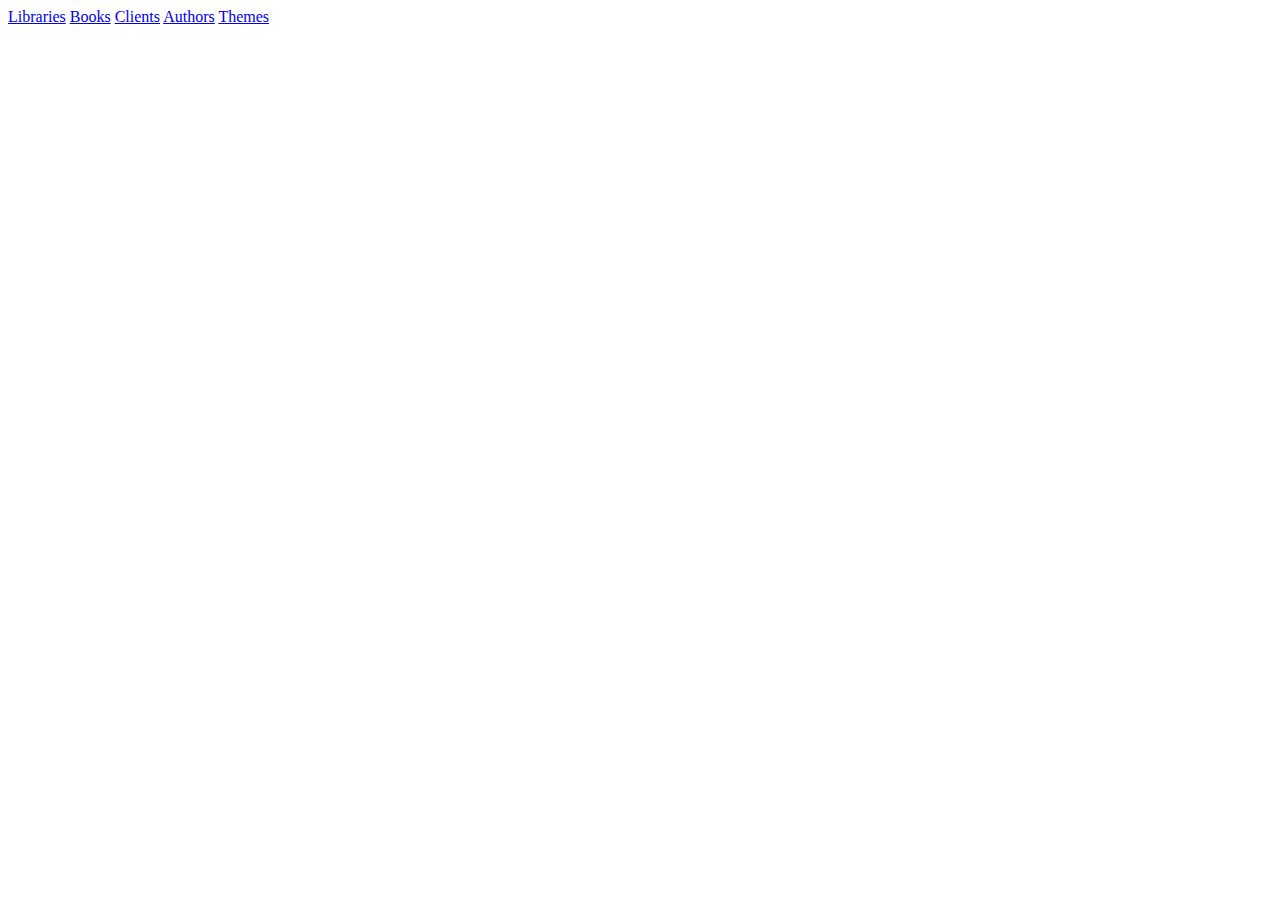
<file: library-manager/src/main/resources/templates/index.html>
<!DOCTYPE html>
<html xmlns:th="http://www.thymeleaf.org">
<head>
    <meta charset="UTF-8">
    <title>Add Bootstrap to Thymeleaf</title>
    <link th:href="@{/css/index.css}" rel="stylesheet">

</head>

<body>

<div class="topnav">
    <a class="active" href="/api/library/all">Libraries</a>
    <a href="/api/books/all">Books</a>
    <a href="/api/clients/all">Clients</a>
    <a href="/api/authors/all">Authors</a>
    <a href="/api/bt/all">Themes</a>
</div>

</body>
</html>
</file>
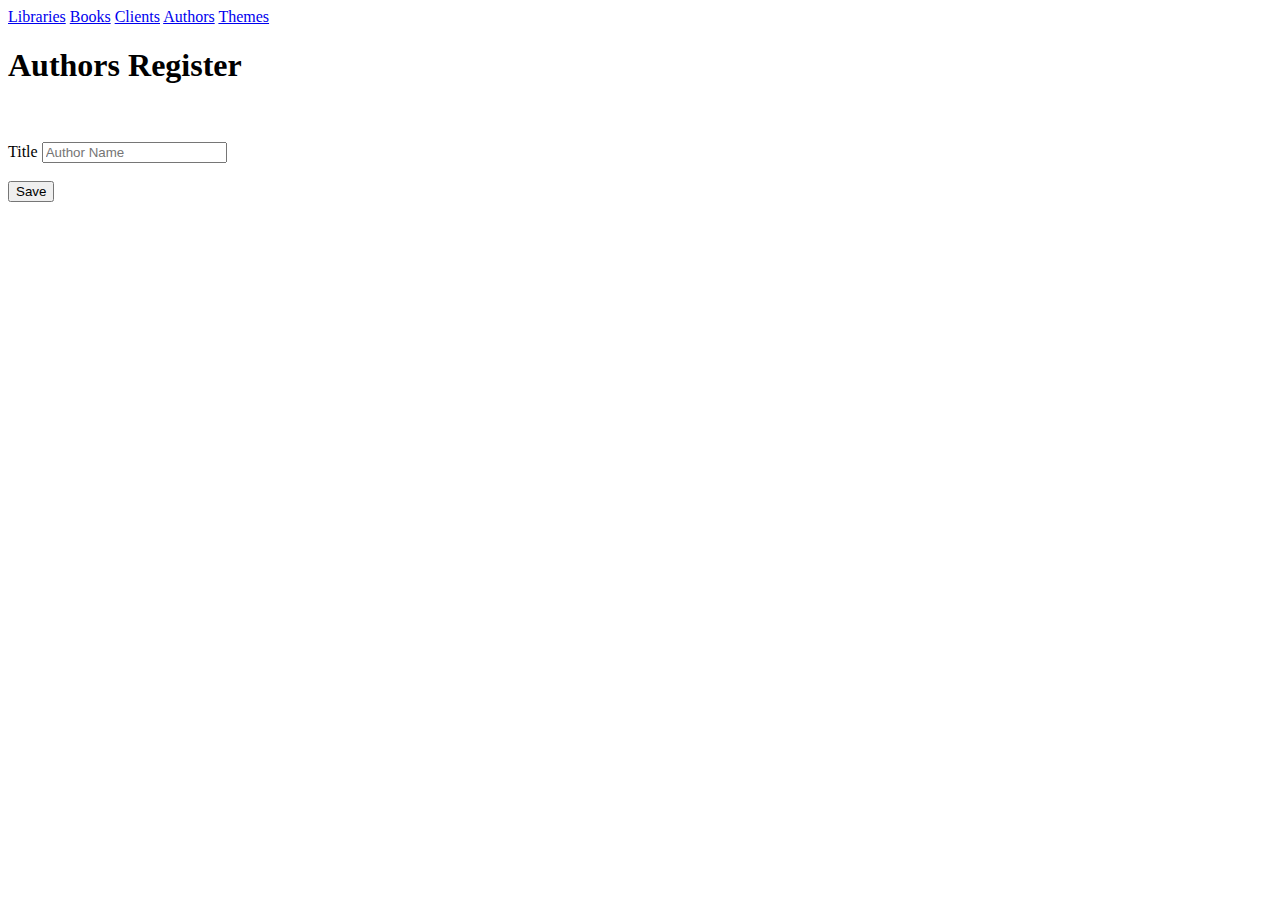
<file: library-manager/src/main/resources/templates/authorsTemplate.html>
<!DOCTYPE html>
<html lang="en" xmlns:th="http://www.w3.org/1999/xhtml">
<head>
    <meta charset="UTF-8">
    <title>Authors</title>
    <link th:href="@{/css/themesandAuthors.css}" rel="stylesheet">
</head>
<body>
<div class="container">
<div class="topnav">
    <a href="/api/library/all">Libraries</a>
    <a href="/api/books/all">Books</a>
    <a href="/api/clients/all">Clients</a>
    <a class="active" href="/api/authors/all">Authors</a>
    <a href="/api/bt/all">Themes</a>
</div>
<div class="form">
<h1>Authors Register</h1>
<br>
<br>

<form action="/api/authors/create" th:object="${newAuthor}" method="post" id="authorForm">
    <label>Title</label>
    <input type="text" placeholder="Author Name" th:value="${newAuthor.name}" name="name" required/>
    <br>
    <br>
    <input class="btnSave" type="submit" value="Save">

</form>
</div>

</div>
</body>
</html>
</file>
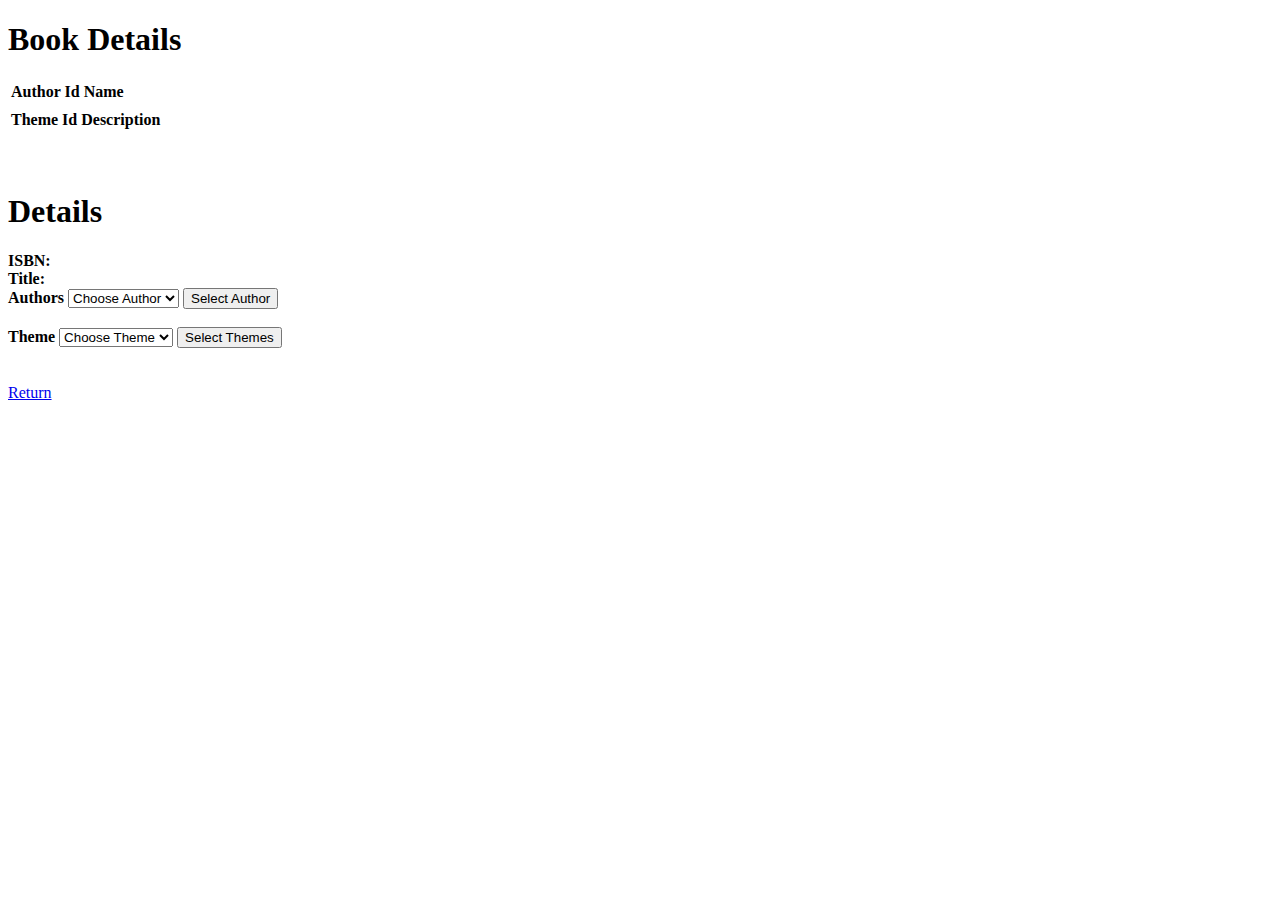
<file: library-manager/src/main/resources/templates/bookDetails.html>
<!DOCTYPE html>
<html lang="en" xmlns:th="http://www.w3.org/1999/xhtml">
<head>
    <meta charset="UTF-8">
    <meta name="viewport" content="width=device-width, initial-scale=1.0">
    <link th:href = "@{/css/details.css}" rel="stylesheet">
    <title> Book Details</title>
</head>
<body>
<div class="topnav">
    <h1>Book Details</h1>
</div>

<div class="table">
    <div class="table2">
<table>
    <tr>
        <th>Author Id</th>
        <th>Name</th>
    </tr>

    <tr th:each="author : ${bookId.authors}">
        <td th:text="${author.id}"></td>
        <td th:text="${author.name}"></td>
    </tr>
    </table>
    </div>
    <div class="table3">
    <table>

        <tr>
            <th>Theme Id</th>
            <th>Description</th>
        </tr>

    <tr th:each="theme : ${bookId.bookThemes}">
        <td th:text="${theme.id}"></td>
        <td th:text="${theme.description}"></td>
    </tr>
    </table>
    </div>
</div>
<br>
<br>
    <div class="form">
        <div class="objectDescription">
            <h1>Details</h1>
            <b>ISBN: </b> <span th:text="${bookId.isbn}"></span>
            <br><b>Title: </b> <span th:text="${bookId.title}"></span>
        </div>
    <form th:action="@{/api/books/registerDetails/(isbn=${bookId.isbn})}" method="post">
        <label><b>Authors</b></label>
        <select name="id" required>
            <option value="">Choose Author</option>
            <option th:each="auth : ${authors}"
                    th:value="${auth.id}"
                    th:text="${auth.name}"></option>
        </select>
        <input class="btnSave" type="submit" value="Select Author" />
    </form>
    <br>
    <form th:action="@{/api/books/registerTheme/(isbn=${bookId.isbn})}" method="post">
        <label><b>Theme</b></label>
        <select name="id" required>
            <option value="">Choose Theme</option>
            <option th:each="bt : ${bookThemes}"
                    th:value="${bt.id}"
                    th:text="${bt.description}"></option>
        </select>
        <input class="btnSave" type="submit" value="Select Themes" />
    </form>
<br>
<br>
    <a class="linkReturn" href="/api/books/all">Return</a>
    </div>
</body>
</html>
</file>
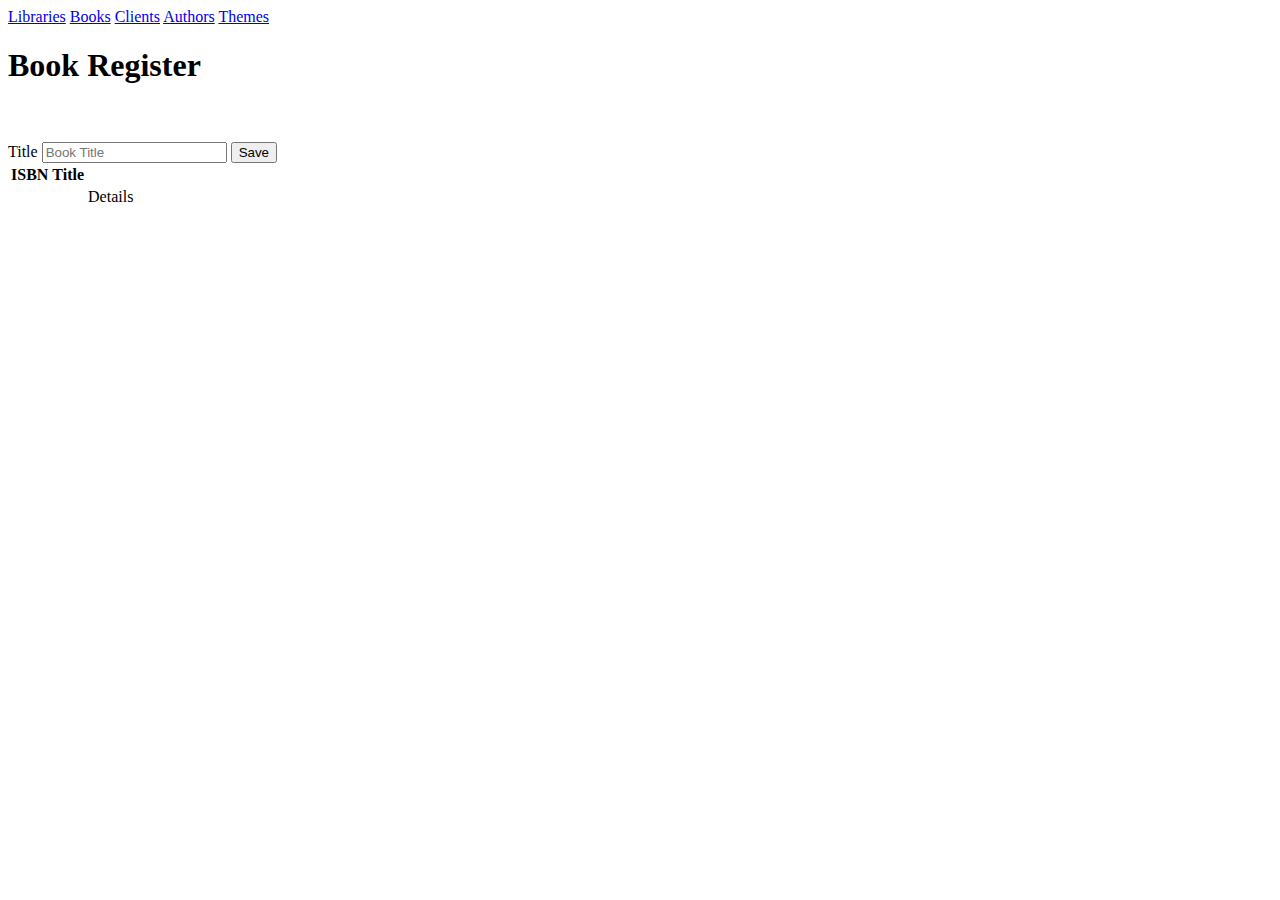
<file: library-manager/src/main/resources/templates/booksTemplate.html>
<!DOCTYPE html>
<html lang="en" xmlns:th="http://www.w3.org/1999/xhtml">
<head>
    <meta charset="UTF-8">
    <title>Books</title>
    <link th:href="@{/css/index.css}" rel="stylesheet">
</head>

<body>
<div class="container">
<div class="topnav">
    <a href="/api/library/all">Libraries</a>
    <a class="active" href="/api/books/all">Books</a>
    <a href="/api/clients/all">Clients</a>
    <a href="/api/authors/all">Authors</a>
    <a href="/api/bt/all">Themes</a>
</div>
<div class="form">
    <h1>Book Register</h1>
    <br>
    <br>
    <form action="/api/books/create" th:object="${newBook}" method="post" id="bookForm">
        <label>Title</label>
        <input type="text" placeholder="Book Title" th:value="${newBook.title}" name="title" required/>

        <input class="btnSave" type="submit" value="Save" />
    </form>
</div>
<div class="table">
    <table>
        <tr>
            <th>ISBN</th>
            <th>Title</th>
            <th></th>
        </tr>

        <tr th:each="book : ${getBooks}">
            <td th:text="${book.isbn}"></td>
            <td th:text="${book.title}"></td>
            <td> <a class="linkDetails" th:href="@{'/api/books/details/' + ${book.isbn}}">Details</a></td>
        </tr>


    </table>
</div>
</div>
</body>

</html>
</file>
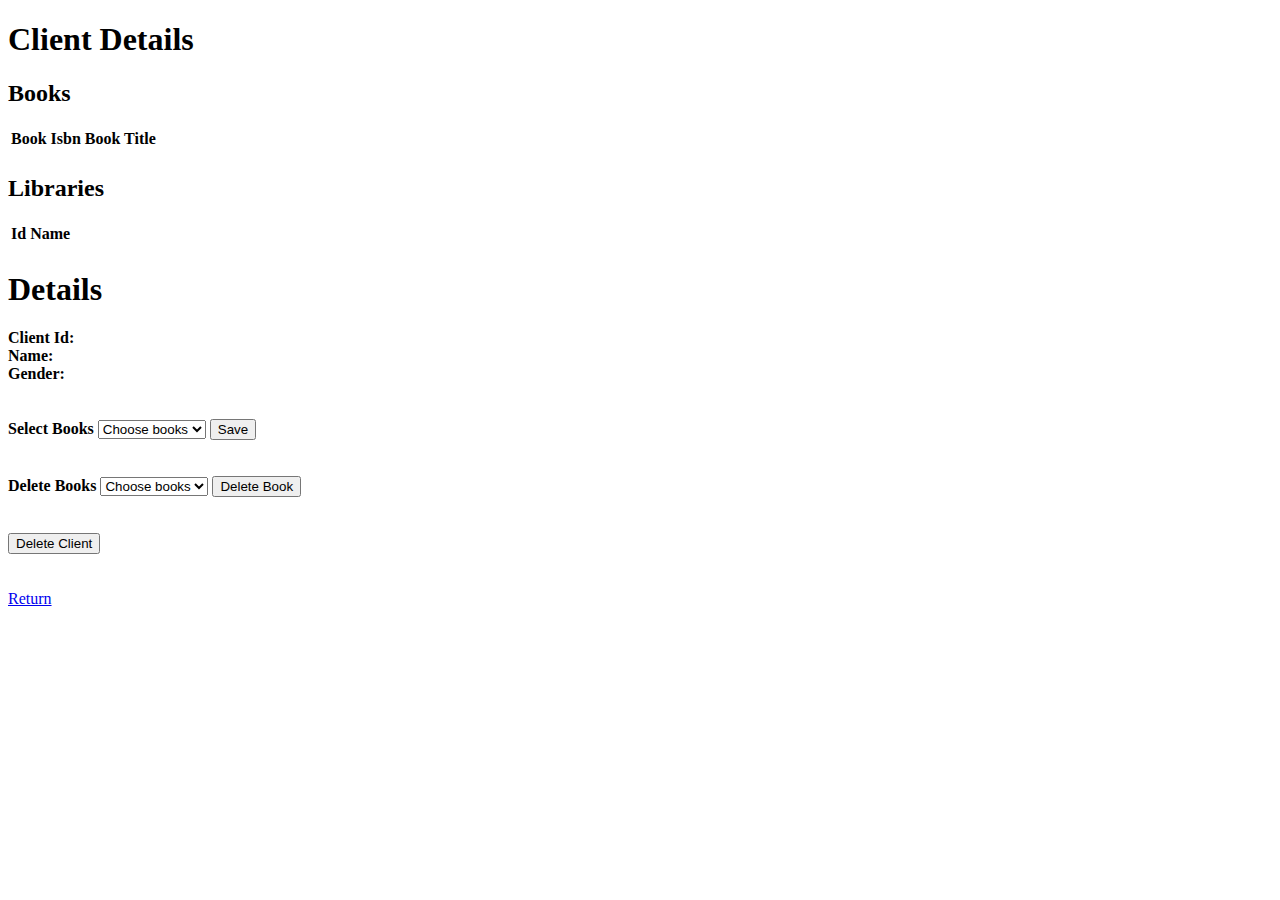
<file: library-manager/src/main/resources/templates/clientDetails.html>
<!DOCTYPE html>
<html lang="en" xmlns:th="http://www.w3.org/1999/xhtml">
<head>
    <meta charset="UTF-8">
    <title>Client Details</title>
    <link th:href = "@{/css/details.css}" rel="stylesheet">
</head>
<body>



<div class="topnav">
    <h1>Client Details</h1>
</div>


<div class="table">

    <div class="table2">
        <h2>Books</h2>
<table>
    <tr>
        <th>Book Isbn</th>
        <th>Book Title</th>
    </tr>

    <tr th:each="bk:${clientId.book}">
        <td th:text="${bk.isbn}"></td>
        <td th:text="${bk.title}"></td>
    </tr>
    </table>
    </div>



    <div class="table3">
        <h2>Libraries</h2>
<table>
<tr>
    <th>Id</th>
    <th>Name</th>
</tr>

<tr th:each="lc:${clientId.libraries}">
    <td th:text="${lc.id}"></td>
    <td th:text="${lc.name}"></td>
</tr>
</table>
    </div>
</div>


<div class="form">

    <div class="objectDescription">
        <h1>Details</h1>
        <b>Client Id: </b> <span th:text="${clientId.id}"></span>
        <br><b>Name: </b> <span th:text="${clientId.name}"></span>
        <br><b>Gender: </b> <span th:text="${clientId.gender}"></span>
    </div>
    <br>
    <br>
<form th:action="@{/api/clients/registerDetails/(id=${clientId.id})}" method="post">
    <label><b> Select Books</b></label>
    <select name="isbn" required>
        <option value="">Choose books</option>
        <option th:each="book : ${books}"
                th:value="${book.isbn}"
                th:text="${book.title}">
        </option>
    </select>
    <input class="btnSave" type="submit" value="Save" />
</form>

<br>
<br>


<form th:action="@{/api/clients/deleteBooks/(id=${clientId.id})}" method="post">
    <label><b> Delete Books</b></label>
    <select name="isbn" required>
        <option value="">Choose books</option>
        <option th:each="book : ${cb}"
                th:value="${book.isbn}"
                th:text="${book.title}">
        </option>
    </select>
    <input class="linkReturn" type="submit" value="Delete Book" />
</form>

<br>
<br>


<form th:action="@{/api/clients/delete/(id=${clientId.id})}" method="post">
    <input class="linkReturn" type="submit" value="Delete Client" />
</form>
    <br>
    <br>
    <a class="linkReturn" href="/api/clients/all">Return</a>
</div>
</body>
</html>
</file>
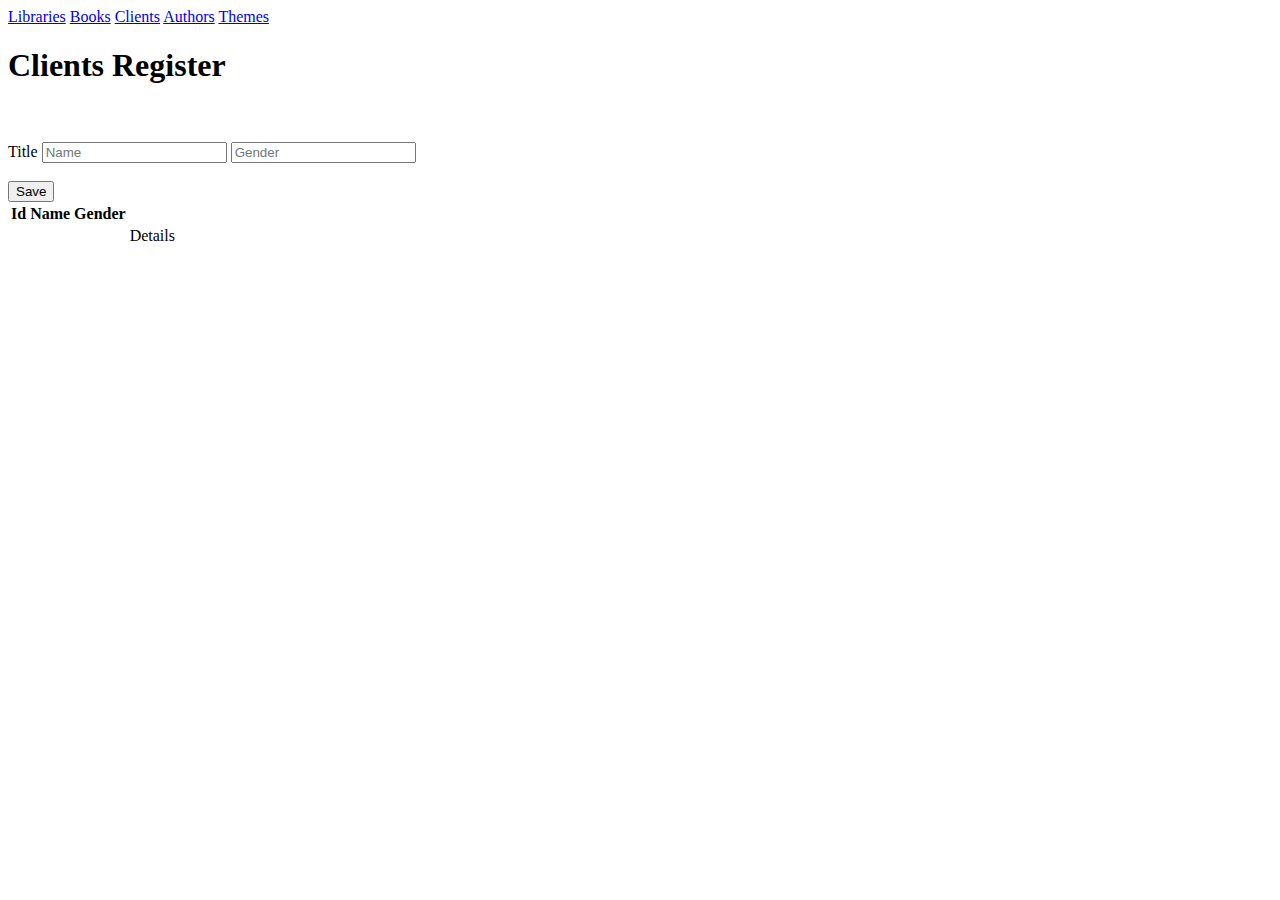
<file: library-manager/src/main/resources/templates/clientTemplate.html>
<!DOCTYPE html>
<html lang="en" xmlns:th="http://www.w3.org/1999/xhtml">
<head>
    <meta charset="UTF-8">
    <title>Clients</title>
    <link th:href="@{/css/index.css}" rel="stylesheet">
</head>

<body>
<div class="container">
<div class="topnav">
    <a href="/api/library/all">Libraries</a>
    <a href="/api/books/all">Books</a>
    <a class="active" href="/api/clients/all">Clients</a>
    <a href="/api/authors/all">Authors</a>
    <a href="/api/bt/all">Themes</a>
</div>
<div class="form">
<h1>Clients Register</h1>
<br>
<br>
<form action="/api/clients/create" th:object="${newClient}" method="post" id="ClientForm">
    <label>Title</label>
    <input type="text" placeholder="Name" th:value="${newClient.name}" name="name" required/>
    <input type="text" placeholder="Gender" th:value="${newClient.gender}" name="gender" required/>
    <br>
    <br>
    <input class="btnSave" type="submit" value="Save" />
</form>
</div>
<div class="table">
<table>
    <tr>
        <th>Id</th>
        <th>Name</th>
        <th>Gender</th>
        <th></th>

    </tr>

    <tr th:each="client : ${getClients}">
        <td th:text="${client.id}"></td>
        <td th:text="${client.name}"></td>
        <td th:text="${client.gender}"></td>
        <td> <a class="linkDetails" th:href="@{'/api/clients/details/' + ${client.id}}">Details</a></td>
    </tr>
</table>
</div>
</div>
</body>

</html>
</file>
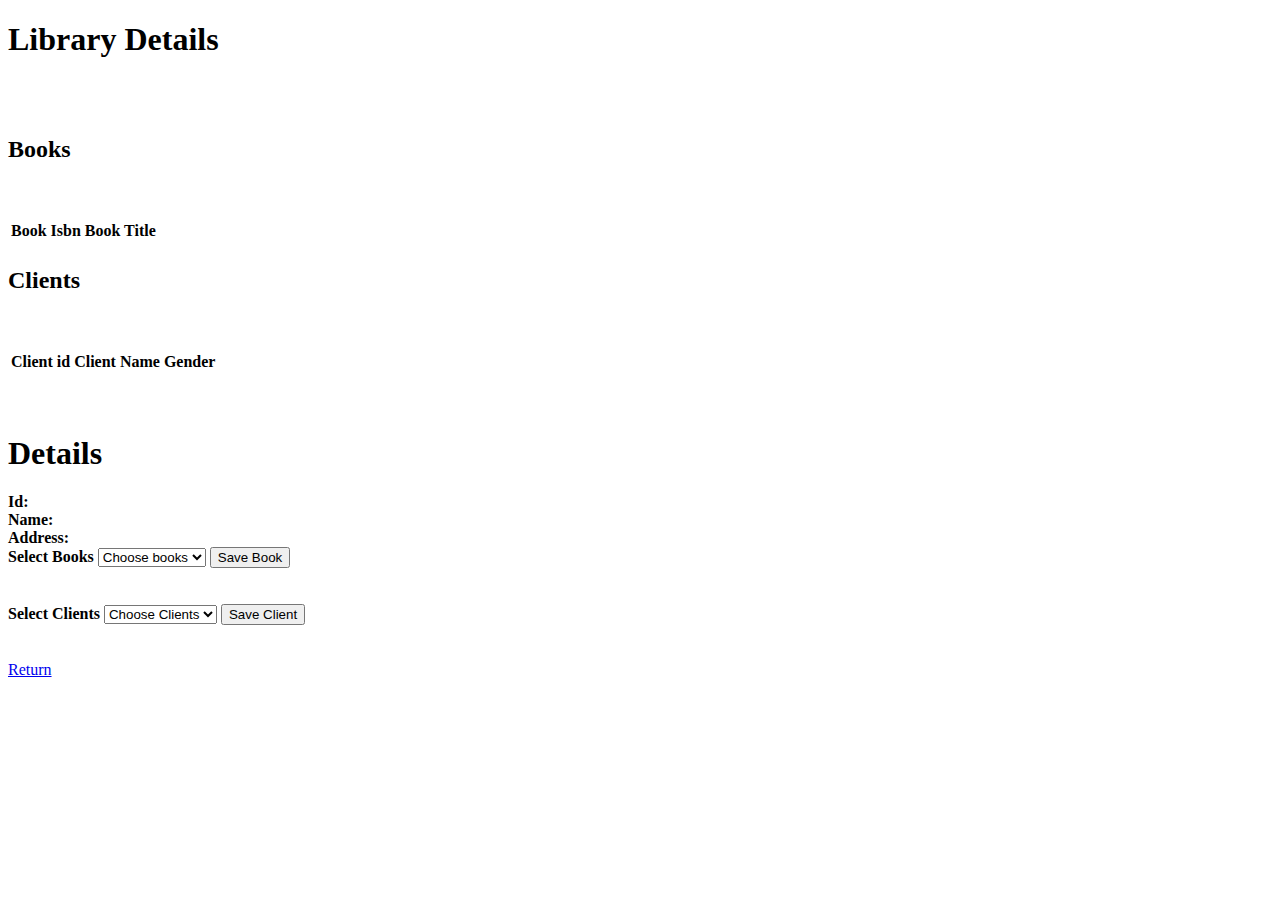
<file: library-manager/src/main/resources/templates/libraryEdit.html>
<!DOCTYPE html>
<html lang="en" xmlns:th="http://www.w3.org/1999/xhtml">
<head>
    <meta charset="UTF-8">
    <title>Library Details</title>
    <link th:href = "@{/css/details.css}" rel="stylesheet">
</head>
<body>

<div class="topnav">
    <h1>Library Details</h1>
</div>

<br>
<br>
<div class="table">
<div class="table2">
    <h2>Books</h2>
<table>
    <tr>
        <th>Book Isbn</th>
        <th>Book Title</th>
    </tr>

    <tr th:each="book:${library.book}">
        <td th:text="${book.isbn}"></td>
        <td th:text="${book.title}"></td>
    </tr>
    <br>
    <br>
</table>
</div>
<div class="table3">
<h2>Clients</h2>
<table>
    <tr>
        <th class="th2">Client id</th>
        <th class="th2">Client Name</th>
        <th class="th2">Gender</th>
    </tr>

    <tr th:each="client:${library.clients}">
        <td th:text="${client.id}"></td>
        <td th:text="${client.name}"></td>
        <td th:text="${client.gender}"></td>
    </tr>
    <br>
    <br>
</table>
</div>
</div>
<br>
<br>
    <div class="form">
        <div class="objectDescription">
            <h1>Details</h1>
            <b>Id: </b> <span th:text="${library.id}"></span>
            <br><b>Name: </b> <span th:text="${library.name}"></span>
            <br><b>Address: </b> <span th:text="${library.address}"></span>
        </div>
    <form th:action="@{/api/library/editLib/(libId=${library.id})}" method="post">
        <label><b> Select Books</b></label>
        <select name="isbn" required>
            <option value="">Choose books</option>
            <option th:each="book : ${availableBooks}"
                    th:value="${book.isbn}"
                    th:text="${book.title}">
            </option>
        </select>
        <input class="btnSave" type="submit" value="Save Book" />
    </form>
<br>
<br>
<form th:action="@{/api/library/registerClient/(libId=${library.id})}" method="post">

    <label><b> Select Clients</b></label>
    <select name="id" required>
        <option value="">Choose Clients</option>
        <option th:each="client : ${availableClients}"
                th:value="${client.id}"
                th:text="${client.name}">
        </option>
    </select>
    <input class="btnSave" type="submit" value="Save Client" />
</form>
        <br>
        <br>
        <a class="linkReturn" href="/api/library/all">Return</a>
    </div>

</body>
</html>
</file>
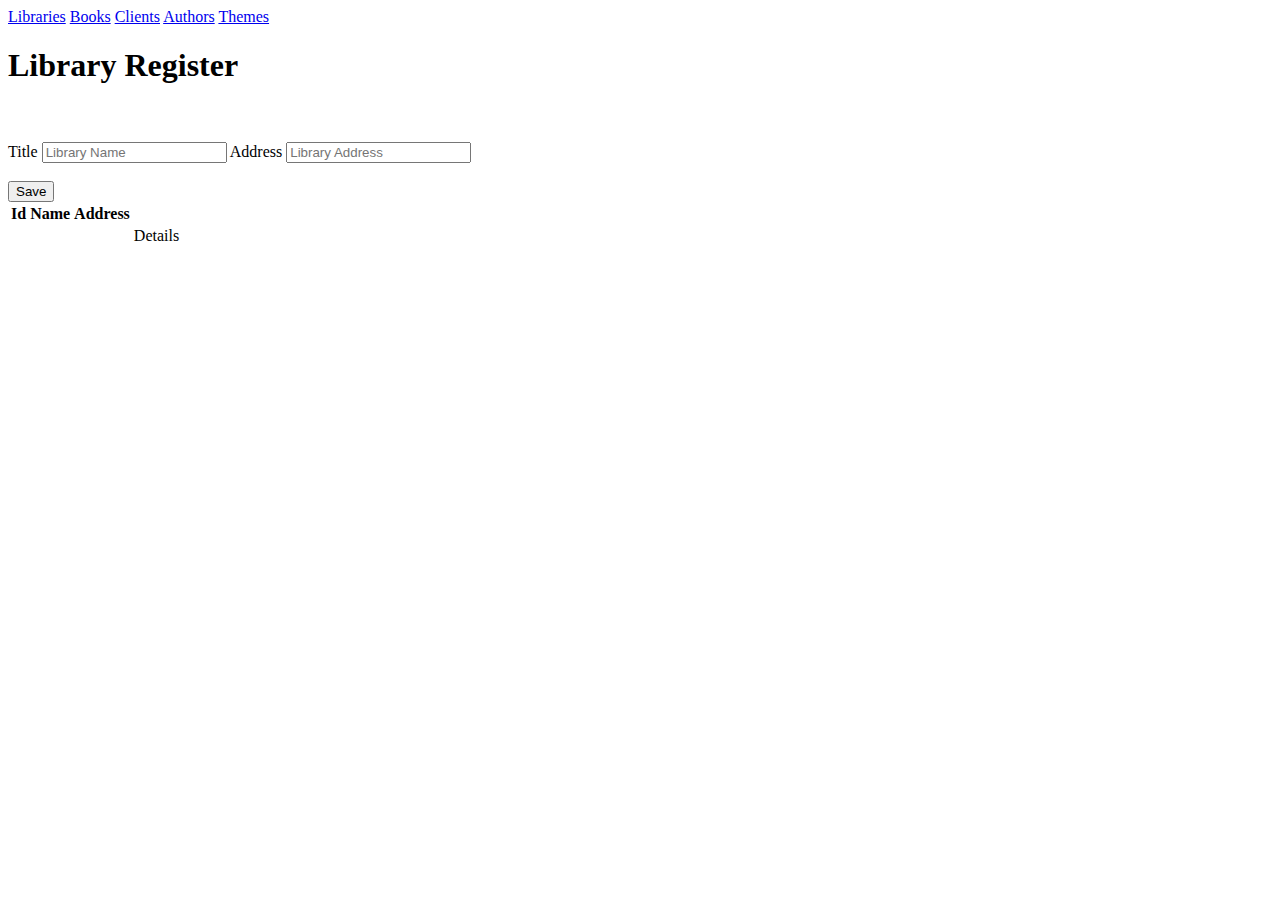
<file: library-manager/src/main/resources/templates/libraryTemplate.html>
<!DOCTYPE html>
<html lang="en" xmlns:th="http://www.w3.org/1999/xhtml">
<head>
    <meta charset="UTF-8">
    <title>Libraries</title>
    <link th:href="@{/css/index.css}" rel="stylesheet">
</head>
<body>
<div class="container">
<div class="topnav">
    <a class="active" href="/api/library/all">Libraries</a>
    <a href="/api/books/all">Books</a>
    <a href="/api/clients/all">Clients</a>
    <a href="/api/authors/all">Authors</a>
    <a href="/api/bt/all">Themes</a>
</div>

<div class="form">
<h1>Library Register</h1>
<br>
<br>
<form action="/api/library/create" th:object="${newLibrary}" method="post" id="authorForm">
    <label>Title</label>
    <input type="text" placeholder="Library Name" th:value="${newLibrary.name}" name="name" required/>
    <label>Address</label>
    <input type="text" placeholder="Library Address" th:value="${newLibrary.address}" name="address" required/>
    <br>
    <br>
    <input class="btnSave" type="submit" value="Save" />
</form>
</div>
<div class="table">
<table>
    <tr>
        <th >Id</th>
        <th >Name</th>
        <th>Address</th>
        <th></th>
    </tr>

    <tr th:each="lib : ${getLibraries}">
        <td th:text="${lib.id}"></td>
        <td th:text="${lib.name}"></td>
        <td th:text="${lib.address}"></td>
        <td> <a class="linkDetails" th:href="@{'/api/library/details/' + ${lib.id}}">Details</a></td>
    </tr>
</table>
</div>
</div>
</body>
</file>
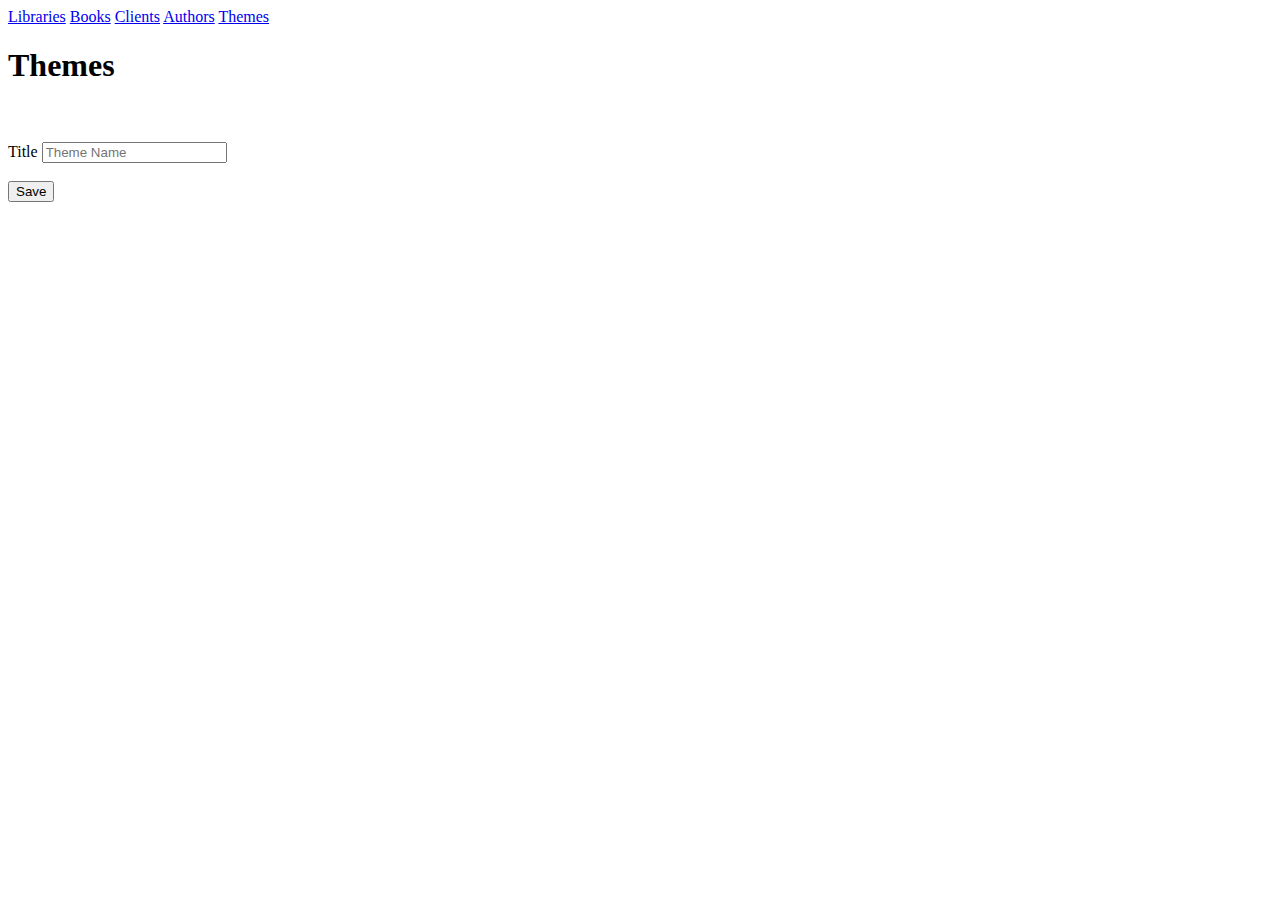
<file: library-manager/src/main/resources/templates/themeTemplate.html>
<!DOCTYPE html>
<html lang="en" xmlns:th="http://www.w3.org/1999/xhtml">
<head>
    <meta charset="UTF-8">
    <title>Themes</title>
    <link th:href="@{/css/themesandAuthors.css}" rel="stylesheet">
</head>
<body>
<div class="container">
<div class="topnav">
    <a href="/api/library/all">Libraries</a>
    <a href="/api/books/all">Books</a>
    <a href="/api/clients/all">Clients</a>
    <a href="/api/authors/all">Authors</a>
    <a class="active" href="/api/bt/all">Themes</a>
</div>
    <div class="form">
    <h1>Themes</h1>
    <br>
    <br>
        <form action="/api/bt/createTheme" th:object="${addTheme}" method="post" id="btForm">
            <label>Title</label>
            <input type="text" placeholder="Theme Name" th:value="${addTheme.description}" name="description" required/>
            <br>
            <br>
            <input class="btnSave" type="submit" value="Save">
        </form>
    </div>
</div>
</body>

</html>
</file>
